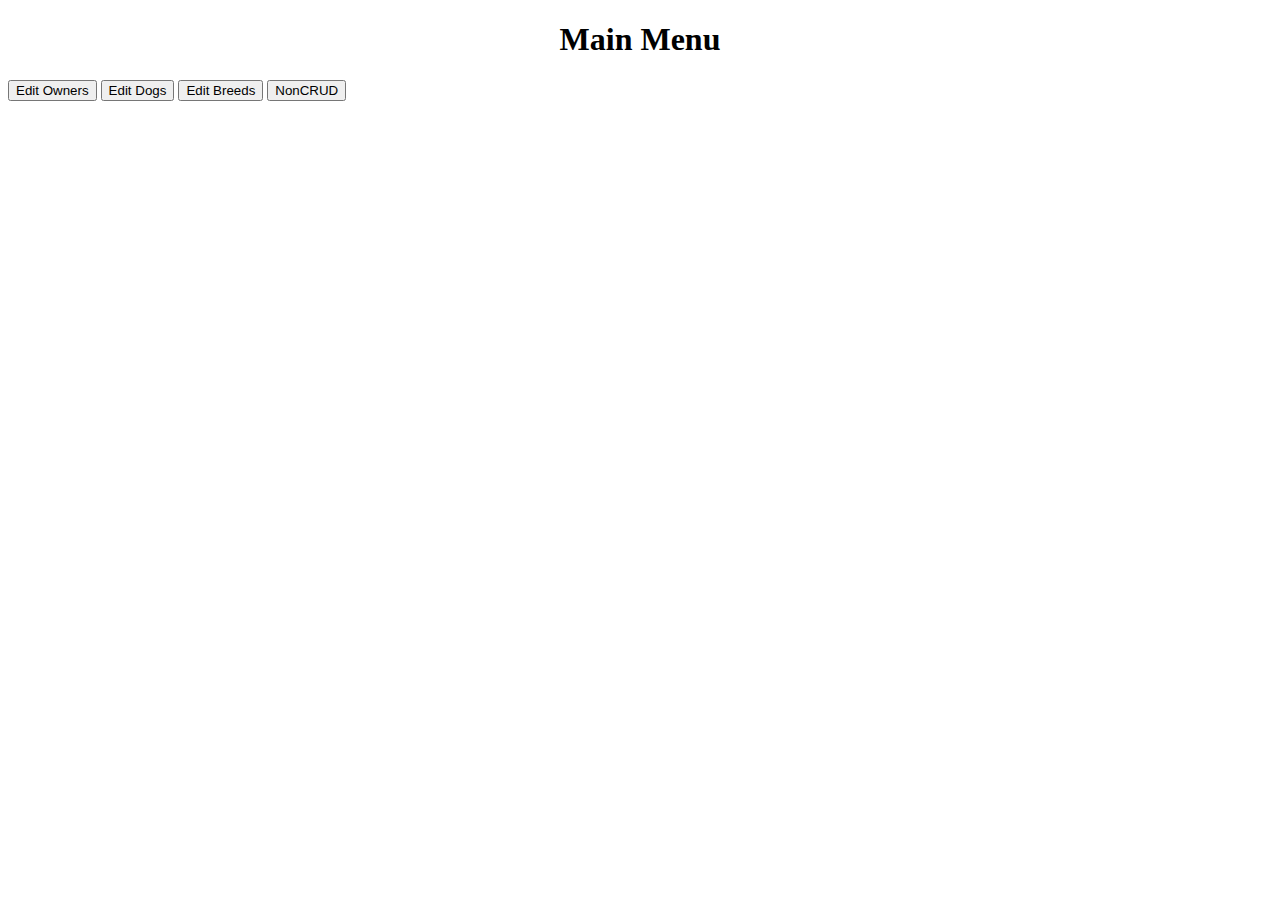
<file: VDEHYR_HFT_2022232.JSClient/wwwroot/index.html>
﻿<!DOCTYPE html>
<html>
<head>
    <meta charset="utf-8" />
    <title>Main Menu</title>
    <link href="https://cdn.jsdelivr.net/npm/bootstrap@5.0.2/dist/css/bootstrap.min.css" rel="stylesheet" integrity="sha384-EVSTQN3/azprG1Anm3QDgpJLIm9Nao0Yz1ztcQTwFspd3yD65VohhpuuCOmLASjC" crossorigin="anonymous">
    <link href="CSS/style.css" rel="stylesheet" />
</head>
<body>
    <h1 class="display-1">Main Menu</h1>
    <div id="buttons" class="d-grid gap-2 col-6 mx-auto">
        <button type="button" class="btn btn-success btn-lg" onclick="window.location.href='ownerPage.html'">Edit Owners</button>
        <button type="button" class="btn btn-success btn-lg" onclick="window.location.href='dogPage.html'">Edit Dogs</button>
        <button type="button" class="btn btn-success btn-lg" onclick="window.location.href='breedPage.html'">Edit Breeds</button>
        <button type="button" class="btn btn-success btn-lg" onclick="window.location.href='nonCRUDPage.html'">NonCRUD</button>
    </div>
</body>
</html>
</file>
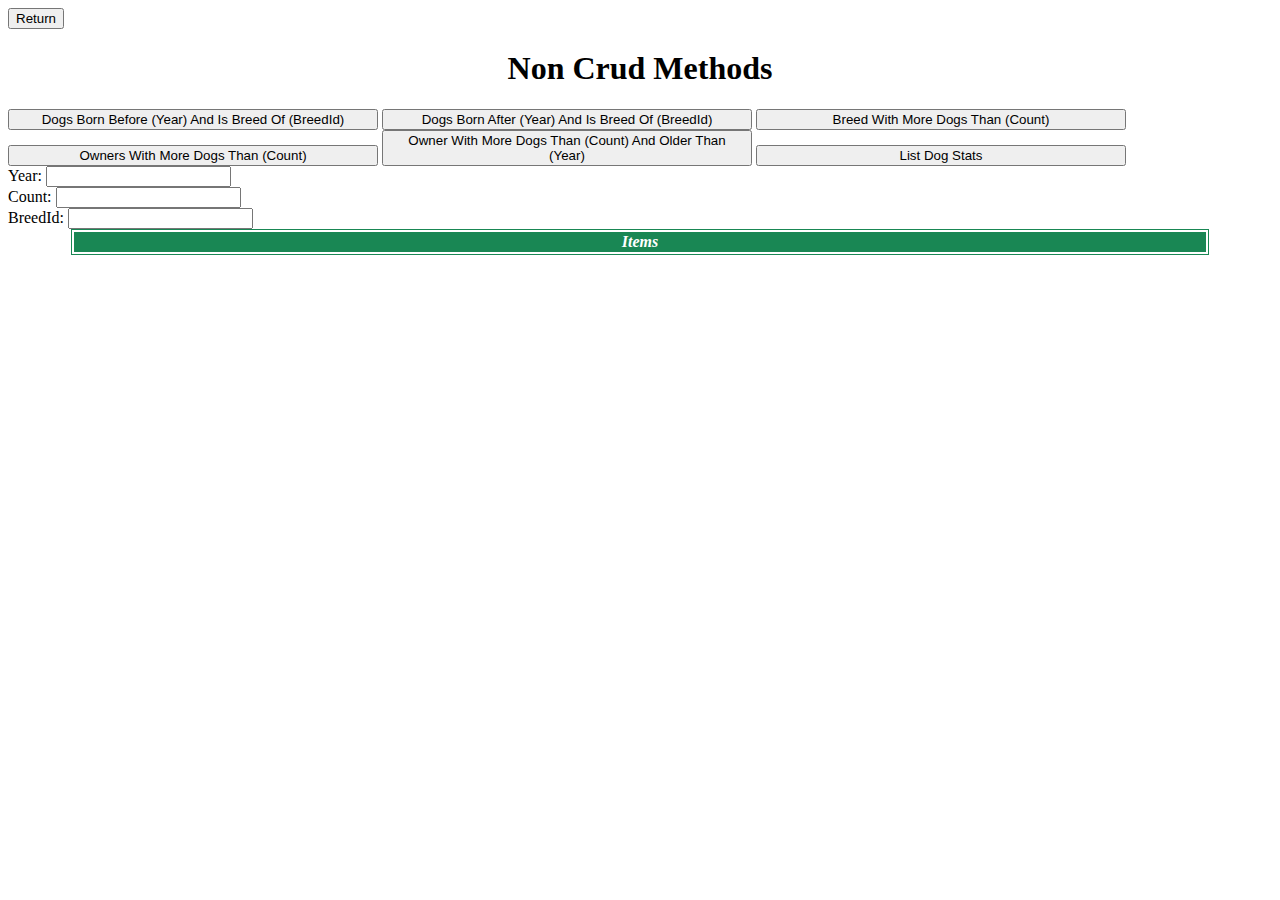
<file: VDEHYR_HFT_2022232.JSClient/wwwroot/nonCRUDPage.html>
﻿<!DOCTYPE html>
<html>
<head>
    <meta charset="utf-8" />
    <title>NonCRUD</title>
    <link href="https://cdn.jsdelivr.net/npm/bootstrap@5.0.2/dist/css/bootstrap.min.css" rel="stylesheet" integrity="sha384-EVSTQN3/azprG1Anm3QDgpJLIm9Nao0Yz1ztcQTwFspd3yD65VohhpuuCOmLASjC" crossorigin="anonymous">
    <link href="CSS/style.css" rel="stylesheet" />
</head>
<body>
    <div>
        <button onclick="window.location.href='index.html'" class="btn btn-warning">Return</button>
    </div>
    <h1 class="display-2">Non Crud Methods</h1>
    <div id="NonCrudControls" class="container px-5">
        <div class="row">
            <div id="nonCrudButtons" class="btn-group-vertical col">
                <span class="label label-default"></span>
                <button type="button" class="btn btn-success" onclick="DogsBornBeforeIsBreed()">Dogs Born Before (Year) And Is Breed Of (BreedId)</button>
                <button type="button" class="btn btn-success" onclick="DogsBornAfterIsBreed()">Dogs Born After (Year) And Is Breed Of (BreedId)</button>
                <button type="button" class="btn btn-success" onclick="BreedWithDogsMoreThan()">Breed With More Dogs Than (Count)</button>
                <button type="button" class="btn btn-success" onclick="OwnerWithMoreDogsThan()">Owners With More Dogs Than (Count)</button>
                <button type="button" class="btn btn-success" onclick="OwnerWithMoreDogsThanAndOlderThan()">Owner With More Dogs Than (Count) And Older Than (Year)</button>
                <button type="button" class="btn btn-success" onclick="DogStats()">List Dog Stats</button>
            </div>
            <div id="formDiv" class="container px-5 col">
                <div class="mb-2">
                    <label class="form-label">Year:</label>
                    <input type="text" id="variableYear" class="form-control" />
                </div>
                <div class="mb-2">
                    <label class="form-label">Count:</label>
                    <input type="text" id="variableCount" class="form-control" />
                </div>
                <div class="mb-2">
                    <label class="form-label">BreedId:</label>
                    <input type="text" id="variableBId" class="form-control" />
                </div>
            </div>
        </div>
        
    </div>
    <div class="container pt-5">
        <table class="table table-striped">
            <thead id="displayHeader">
                <tr>
                    <th colspan="5">Items</th>
                </tr>
            </thead>
            <tbody id="displayItems">
                <!--<tr><td> t.id</td><td>t.name</td><td>t.birthYear</td><td>t.weight</td><td>t.color</td></tr>-->
            </tbody>
        </table>
    </div>
    <script src="Script/nonCrudS.js"></script>
</body>
</html>
</file>
<file: VDEHYR_HFT_2022232.JSClient/wwwroot/CSS/style.css>
﻿h1 {
    text-align: center;
}
table {
    width: 90%;
    margin: auto;
    border: 1px solid rgb(25, 135, 84);
}
#displayHeader {
    text-align: center;
    background-color: rgb(25, 135, 84);
    color: white;
    font-style: italic;
}
#displayItems{
    text-align: center;
}
#displayItems tr, #displayItems td {
    text-align: center;
    border: 1px solid rgb(25, 135, 84);
}
#displayItems td {
    width: 25%;
}
#nonCrudButtons button {
    width: 370px;
}
#nonCrudControls {
    display: flex;
     margin-left: 5%;
     margin-bottom: 5%;
}
#nonCrudControls div {
    margin-right: 10%;
}
#updateId {
    color: darkred;
}
</file>
